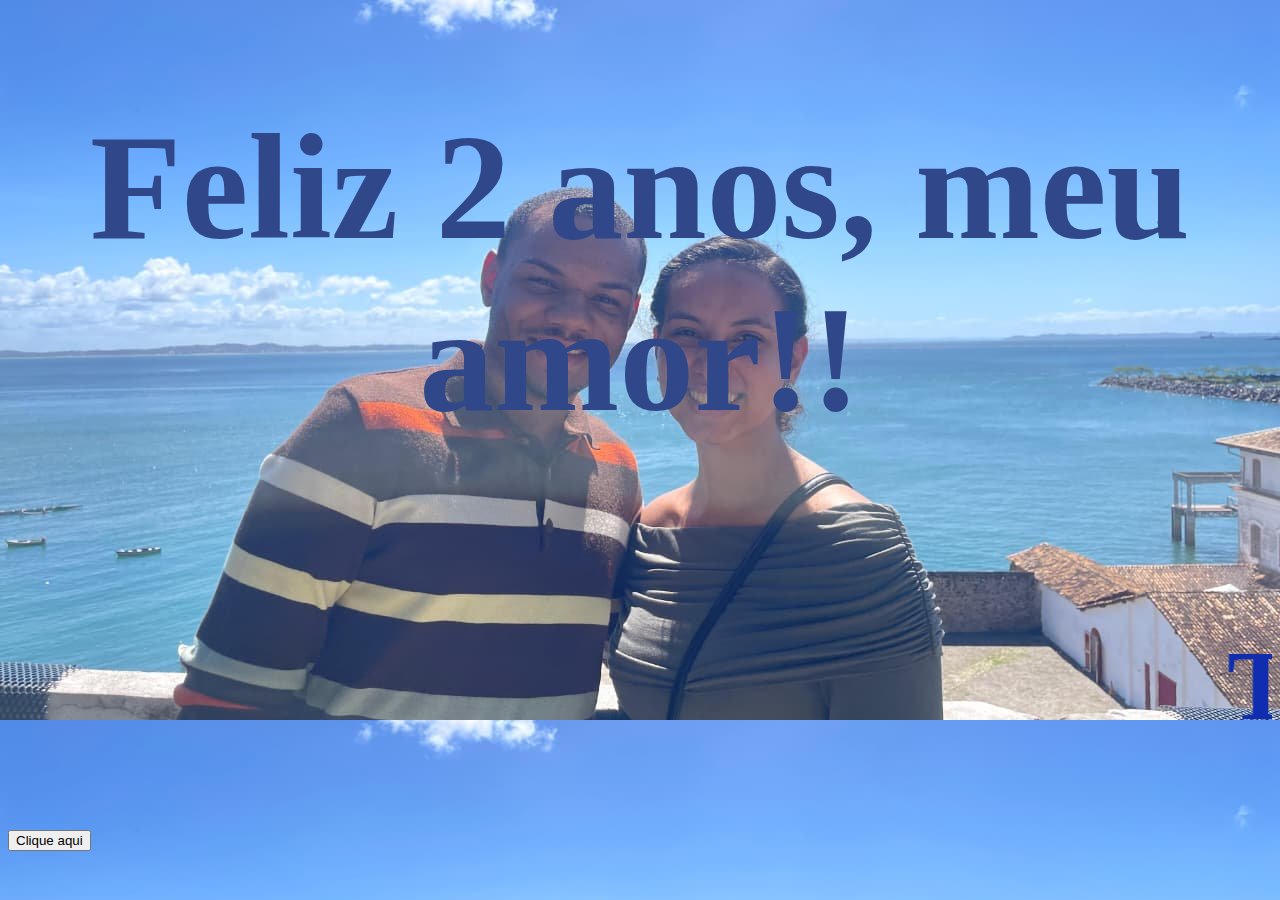
<file: projeto/index.html>
<!DOCTYPE html>
<html lang="por">
<head>
    <meta charset="UTF-8">
    <meta name="viewport" content="width=device-width, initial-scale=1.0">
    <link rel="stylesheet" href="css.css">
    <link rel="icon" href="pngtree-red-heart-icon-isolated-png-image_1726594.jpg" type="image/x-icon"/>
    <title>AmandaDL</title>
</head>
<body background="23c4b830-03d6-4956-aa37-df6b78571176.jpg">
    <!---CABEÇALHO DA PAGINA-->
    <h1> Feliz 2 anos, meu amor!!</h1> 
<marquee > 
    <h2> Te amo muitão!</h2>
</marquee>

<button onclick="Document.body.style.backgroundColor">
    Clique aqui

</button>
    </header>
</body>
</html>
</file>
<file: projeto/css.css>
h1{
    text-align: center;
    font-size: 150px;
    color:#30488a;
}

h2{
    font-size: 100px;
    color: #102db0;
}
button{
 align-items: center;
 position: relative;
}
</file>
